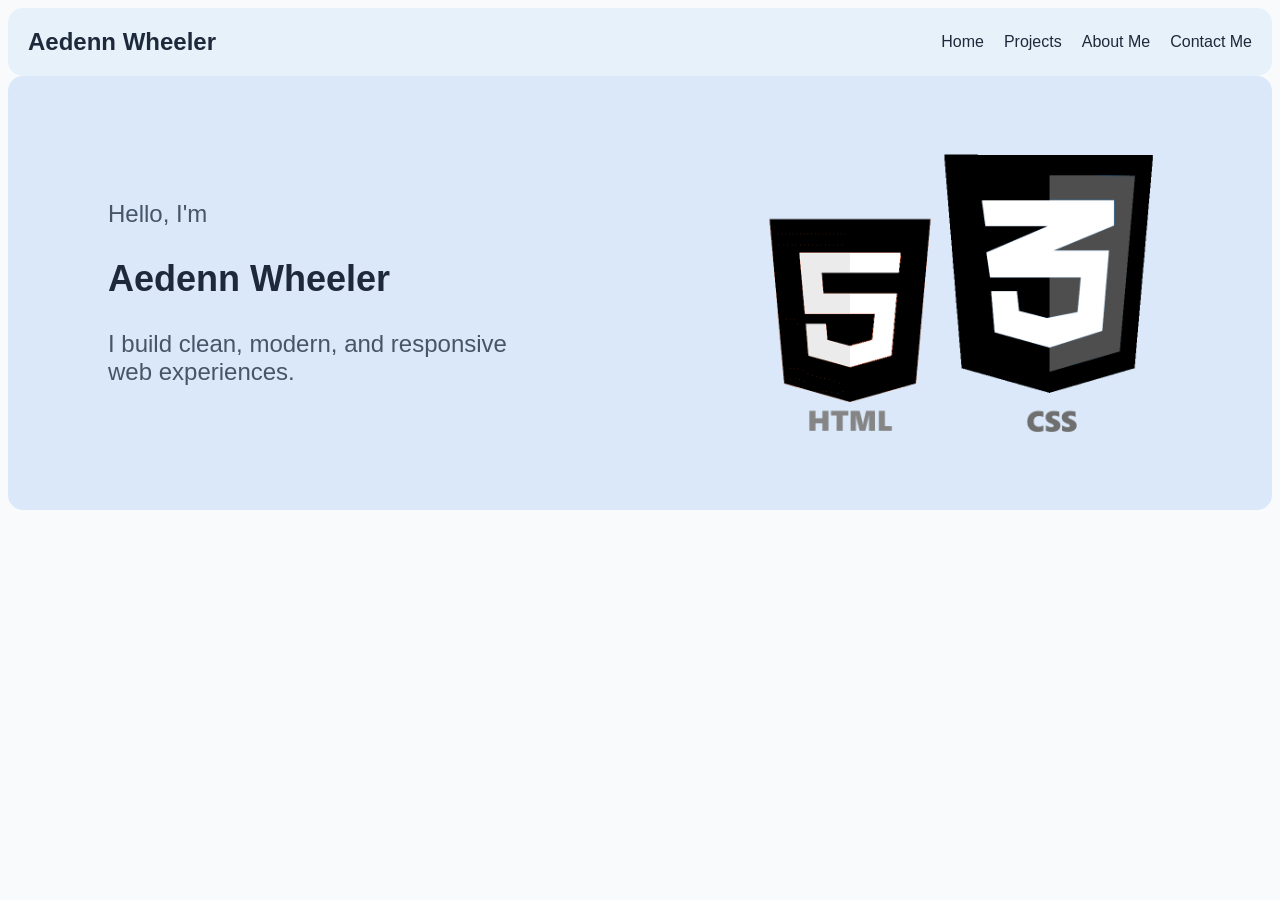
<file: index.html>
<!DOCTYPE html>
<html lang="en">
    <head>
        <meta charset="UTF-8">
        <title>Aedenns Portfolio</title>
        <link rel="icon" type="image/png" href="images/A__2_-removebg-preview.png">
        <link rel="stylesheet" href="style.css">
    </head>
    <body>
        <header>
            <h2>Aedenn Wheeler</h2>
            <nav>
                <a href="index.html" class="home-a">Home</a>
                <a href="projects.html" class="projects-a">Projects</a>
                <a href="about.html" class="about-a">About Me</a>
                <a href="#contact" class="contact-a">Contact Me</a>
            </nav>
        </header>
        <section id="introduction" class="introduction">
            <div class="introduction-stuff">
                <p>Hello, I'm</p>
                <h1>Aedenn Wheeler</h1>
                <p>I build clean, modern, and responsive<br> web experiences.</p>
                <img src="images/HTML Logo.png" alt="Aedenn Wheeler" class="introduction-image-one"> <!--Logo Size (NOT TEXT) 384 x 395 Text Color #858585-->
                <img src="images/CSS Logo.png" alt="Aedenn Wheeler" class="introduction-image-two">
            </div>
        </section>
    </body>
</html>
</file>
<file: style.css>
body {
    background-color: #F8FAFC;
}

header {
    display: flex;
    align-items: center;
    background-color: #E7F1FA;
    padding: 0px 20px;
    border-radius: 15px;
}

header nav {
    display: flex;
    gap: 20px;
    margin-left: auto;
}

header nav a {
    color: #1E293B;
    text-decoration: none;
    font-family: Segoe UI, sans-serif;
}

h1 {
    font-family: Segoe UI, sans-serif;
    color: #1E293B;
}

h2 {
    font-family: Segoe UI, sans-serif;
    color: #1E293B;
}

h3 {
    font-family: Segoe UI, sans-serif;
    color: #1E293B;
}

p {
    font-family: Segoe UI, sans-serif;
    color: #475569;
}

.introduction {
    background-color: #DAE8F9;
    border-radius: 15px;
}   

.introduction-stuff {
    font-size: 24px;
    padding: 100px 100px;
}

.introduction-image-one {
    display: flex;
    width: 500px;
    border-radius: 15px;
    position: absolute;
    bottom : 410px;
    left: 600px;
}

.introduction-image-two {
    display: flex;
    width: 500px;
    border-radius: 15px;
    position: absolute;
    bottom : 433px;
    left: 800px;
}
</file>
